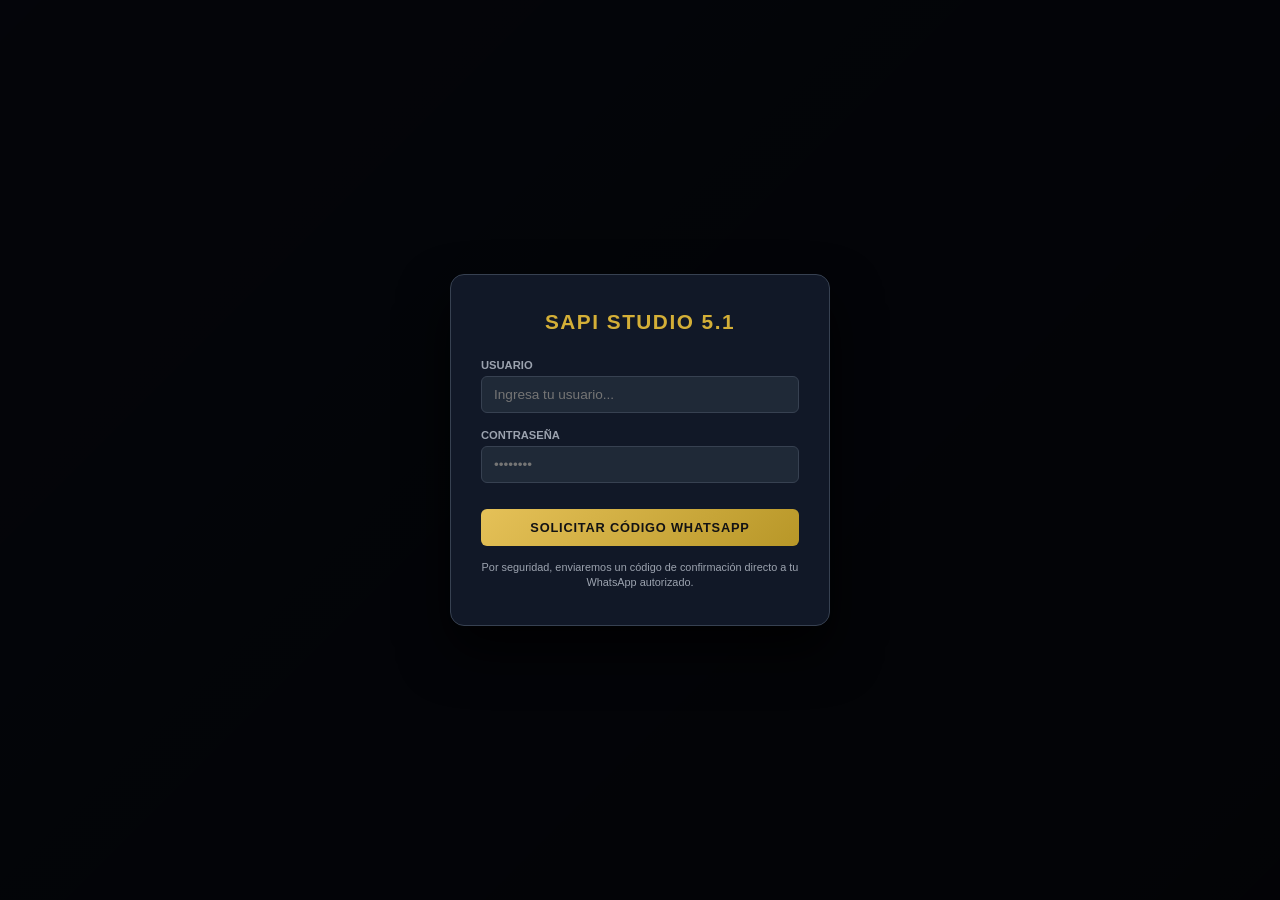
<file: ai.studio/login.html>
<!DOCTYPE html>
<html lang="es">
<head>
  <meta charset="UTF-8">
  <meta name="viewport" content="width=device-width, initial-scale=1.0">
  <title>Acceso - Sapi Studio Pro</title>
  <style>
    :root {
      --panel-bg: #111827;
      --accent: #d4af37;
      --subtext: #9ca3af;
      --border-dark: #374151;
    }
    body, html {
      margin: 0;
      padding: 0;
      width: 100%;
      height: 100vh;
      font-family: 'Segoe UI', Tahoma, Geneva, Verdana, sans-serif;
      overflow: hidden;
      background-color: #0b0f19;
    }

    /* CONTENEDOR DE VIDEO LOCAL O FONDO CINEMATOGRÁFICO */
   .bg-video-container {
      position: fixed;
      top: 0;
      left: 0;
      width: 100vw;
      height: 100vh;
      overflow: hidden;
      z-index: 1;
    }
    .bg-video-container video {
      width: 100vw;
      height: 100vh;
      object-fit: cover;
      filter: contrast(120%) brightness(65%) grayscale(20%); /* Brillo equilibrado para que no se oscurezca de más */
    }

    /* CAPA DE MAPA DE DEGRADADO Y AZUL CORPORATIVO */
    .bg-overlay {
      position: fixed;
      top: 0;
      left: 0;
      width: 100vw;
      height: 100vh;
      background: linear-gradient(135deg, rgba(17, 24, 39, 0.75), rgba(11, 15, 25, 0.85)); /* Tono azul elegante */
      mix-blend-mode: multiply; /* Fusiona el color con el video con estilo cinematográfico */
      z-index: 2;
    }

    /* TARJETA DE ACCESO CENTRAL CORREGIDA Y PERFECTAMENTE CENTRADA */
    .login-wrapper {
      position: relative;
      z-index: 10;
      width: 100vw;
      height: 100vh;
      display: flex;
      align-items: center;
      justify-content: center;
      box-sizing: border-box;
      padding: 20px;
    }
    .login-card {
      background-color: var(--panel-bg);
      border: 1px solid var(--border-dark);
      padding: 35px 30px;
      border-radius: 14px;
      width: 100%;
      max-width: 380px;
      box-shadow: 0 25px 50px rgba(0, 0, 0, 0.8);
      box-sizing: border-box;
      backdrop-filter: blur(10px);
    }
    .login-header {
      text-align: center;
      margin-bottom: 25px;
    }
    .login-header h1 {
      font-size: 1.3rem;
      color: var(--accent);
      margin: 0;
      text-transform: uppercase;
      letter-spacing: 1.5px;
    }

    .form-group {
      margin-bottom: 16px;
    }
    label {
      font-size: 0.7rem;
      color: var(--subtext);
      display: block;
      margin-bottom: 5px;
      font-weight: 600;
      text-transform: uppercase;
    }
    input[type="text"], input[type="password"], input[type="number"] {
      width: 100%;
      background: #1f2937;
      border: 1px solid var(--border-dark);
      color: #fff;
      padding: 10px 12px;
      border-radius: 6px;
      box-sizing: border-box;
      font-size: 0.85rem;
      transition: border-color 0.2s;
    }
    input:focus {
      border-color: var(--accent);
      outline: none;
    }

    .btn-submit {
      background: linear-gradient(135deg, #e5c158, #b89728);
      color: #121214;
      border: none;
      padding: 11px;
      border-radius: 6px;
      font-weight: bold;
      cursor: pointer;
      text-transform: uppercase;
      letter-spacing: 0.8px;
      width: 100%;
      font-size: 0.8rem;
      margin-top: 10px;
      transition: opacity 0.2s;
    }
    .btn-submit:hover {
      opacity: 0.9;
    }

    .whatsapp-info {
      font-size: 0.68rem;
      color: var(--subtext);
      text-align: center;
      margin-top: 14px;
      line-height: 1.4;
    }
  </style>
</head>
<body>

  <!-- FONDO DE VIDEO (Reemplaza "studio-bg.mp4" con el nombre de tu archivo descargado de Pixabay) -->
  <div class="bg-video-container">
    <video autoplay muted loop playsinline preload="auto">
      <source src="studio-bg.mp4" type="video/mp4">
      Tu navegador no soporta video HTML5.
    </video>
  </div>
  <div class="bg-overlay"></div>

  <!-- TARJETA DE ACCESO CENTRAL -->
  <div class="login-wrapper">
    <div class="login-card">
      <div class="login-header">
        <h1>Sapi Studio 5.1</h1>
      </div>

      <form id="loginForm" onsubmit="handleLogin(event)">
        <div class="form-group">
          <label>Usuario</label>
          <input type="text" id="username" placeholder="Ingresa tu usuario..." required>
        </div>

        <div class="form-group">
          <label>Contraseña</label>
          <input type="password" id="password" placeholder="••••••••" required>
        </div>

        <div class="form-group" id="otpGroup" style="display: none;">
          <label>Código de Seguridad (WhatsApp)</label>
          <input type="number" id="otpCode" placeholder="Ej. 482910">
        </div>

        <button type="submit" class="btn-submit" id="submitBtn">Solicitar Código WhatsApp</button>
      </form>

      <div class="whatsapp-info" id="infoText">
        Por seguridad, enviaremos un código de confirmación directo a tu WhatsApp autorizado.
      </div>
    </div>
  </div>

  <script>
    let step = 1;
    let generatedOtp = "";

    function handleLogin(event) {
      event.preventDefault();
      const user = document.getElementById('username').value.trim().toLowerCase();
      const pass = document.getElementById('password').value.trim();
      const btn = document.getElementById('submitBtn');
      const otpGroup = document.getElementById('otpGroup');
      const infoText = document.getElementById('infoText');

      if (step === 1) {
        // Credenciales: salamandra / Pachi37
        if(user === "salamandra" && pass === "Pachi37") {
          generatedOtp = Math.floor(100000 + Math.random() * 900000);
          
          // Reemplaza con tu número real de WhatsApp con código de país (ej: 52155...)
          const tuNumeroWhatsApp = "5215560681662"; 
          const mensaje = `🔑 Tu código de acceso a Sapi Studio 5.1 es: *${generatedOtp}*`;
          const whatsappUrl = `https://wa.me/${tuNumeroWhatsApp}?text=${encodeURIComponent(mensaje)}`;
          
          window.open(whatsappUrl, '_blank');

          btn.textContent = "Verificar Código y Acceder";
          otpGroup.style.display = "block";
          infoText.innerHTML = "💬 Se abrió WhatsApp. Envía el mensaje con tu código e ingrésalo aquí.";
          step = 2;
        } else {
          alert("Usuario o contraseña incorrectos. (Usa usuario: salamandra / contraseña: Pachi37)");
        }
      } else {
        const inputCode = document.getElementById('otpCode').value.trim();
        if(inputCode === generatedOtp.toString()) {
          window.location.href = "index.html"; // Entra directo al estudio
        } else {
          alert("❌ Código incorrecto. Revisa el código que enviaste a tu WhatsApp.");
        }
      }
    }
  </script>
</body>
</html>
</file>
